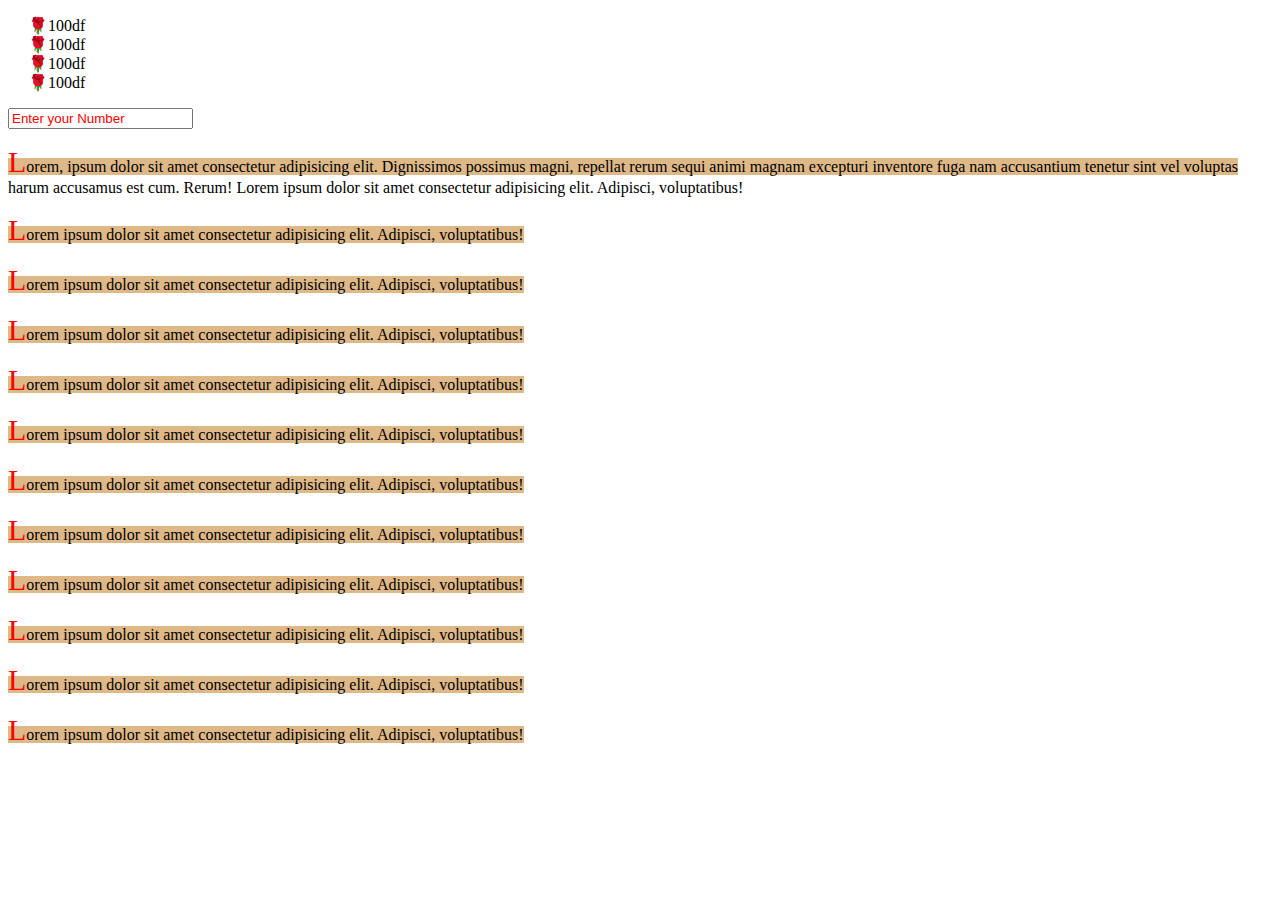
<file: index.html>
<!DOCTYPE html>
<html lang="en">

<head>
    <meta charset="UTF-8">
    <meta name="viewport" content="width=device-width, initial-scale=1.0">
    <title>CSS</title>
    <link rel="stylesheet" href="./style/main.css">

</head>

<body>
    <ul>
        <li>100df</li>
        <li>100df</li>
        <li>100df</li>
        <li>100df</li>
    </ul>
<input type="text" placeholder="Enter your Number">
    <p id="para">Lorem, ipsum dolor sit amet consectetur adipisicing elit. Dignissimos possimus magni, repellat rerum sequi animi magnam excepturi inventore fuga nam accusantium tenetur sint vel voluptas harum accusamus est cum. Rerum! Lorem ipsum dolor sit amet consectetur adipisicing elit. Adipisci, voluptatibus!</p>
    <p>Lorem ipsum dolor sit amet consectetur adipisicing elit. Adipisci, voluptatibus!</p>
    <p>Lorem ipsum dolor sit amet consectetur adipisicing elit. Adipisci, voluptatibus!</p>
    <div>
        <p>Lorem ipsum dolor sit amet consectetur adipisicing elit. Adipisci, voluptatibus!</p>
        <p>Lorem ipsum dolor sit amet consectetur adipisicing elit. Adipisci, voluptatibus!</p>
        <p>Lorem ipsum dolor sit amet consectetur adipisicing elit. Adipisci, voluptatibus!</p>
        <p>Lorem ipsum dolor sit amet consectetur adipisicing elit. Adipisci, voluptatibus!</p>
        <p>Lorem ipsum dolor sit amet consectetur adipisicing elit. Adipisci, voluptatibus!</p>
        <p>Lorem ipsum dolor sit amet consectetur adipisicing elit. Adipisci, voluptatibus!</p>
    </div>
    <p>Lorem ipsum dolor sit amet consectetur adipisicing elit. Adipisci, voluptatibus!</p>
    <p>Lorem ipsum dolor sit amet consectetur adipisicing elit. Adipisci, voluptatibus!</p>
    <p>Lorem ipsum dolor sit amet consectetur adipisicing elit. Adipisci, voluptatibus!</p>

    <!-- <p id="">Lorem ipsum dolor sit amet, consectetur adipisicing elit. Exercitationem, blanditiis!</p>
    <span>😊</span>
    <div class="box">
        <p id="">Lorem ipsum dolor sit amet, consectetur adipisicing elit. Exercitationem, blanditiis!</p>
        <p id="">Lorem ipsum dolor sit amet, consectetur adipisicing elit. Exercitationem, blanditiis!</p>
        <div class="box">
            <p id="">Lorem ipsum dolor sit amet, consectetur adipisicing elit. Exercitationem, blanditiis!</p>
          <p id="">Lorem ipsum dolor sit amet, consectetur adipisicing elit. Exercitationem, blanditiis!</p>

      </div>
    </div> -->
    
    <!-- <p id="">Lorem ipsum dolor sit amet, consectetur adipisicing elit. Exercitationem, blanditiis!</p> -->
    <!-- <input type="text" required>
    <input type="text" disabled>
    <input type="text" required> -->
<!-- <div class="box"></div>
<div class="rel">
    <div>
        
    </div>
</div> -->
<!-- <div class="mask">
    
    <img src="./images/bg-2.jpg" alt="">
</div> -->
<!-- <div class="box2">
    lorem
</div> -->
<!-- <h1>Helllllos</h1>
<h1>Helllllos</h1>
<h1>Helllllos</h1>
<h1>Helllllos</h1>
<h1>Helllllos</h1>
<h1>Helllllos</h1>
<h1>Helllllos</h1>
<h1>Helllllos</h1>
<h1>Helllllos</h1>
<h1>Helllllos</h1>
<h1>Helllllos</h1>
<h1>Helllllos</h1>
<h1>Helllllos</h1>
<h1>Helllllos</h1>
<h1>Helllllos</h1>
<h1>Helllllos</h1>
<h1>Helllllos</h1>
<h1>Helllllos</h1>
<h1>Helllllos</h1>
<h1>Helllllos</h1>
<h1>Helllllos</h1>
<h1>Helllllos</h1>
<h1>Helllllos</h1>
<h1>Helllllos</h1>
<h1>Helllllos</h1>
<h1>Helllllos</h1>
<h1>Helllllos</h1>
<h1>Helllllos</h1>
<h1>Helllllos</h1>
<h1>Helllllos</h1>
<h1>Helllllos</h1>
<h1>Helllllos</h1>
<h1>Helllllos</h1>
<h1>Helllllos</h1>
<h1>Helllllos</h1>
<h1>Helllllos</h1>
<h1>Helllllos</h1>
<h1>Helllllos</h1>
<h1>Helllllos</h1>
<h1>Helllllos</h1>
<h1>Helllllos</h1>
<h1>Helllllos</h1>
<h1>Helllllos</h1>
<h1>Helllllos</h1>
<h1>Helllllos</h1>
<h1>Helllllos</h1> -->
    <!-- <h1>MY WEB PAGE</h1> -->
    <!-- <div class="box"> -->
      <!--  lorem Lorem ipsum dfvbvhjdvjdn dfvhbdfhbvhjdolor sit amet consectetur adipisicing  Llaboriosam! -->
      <!-- AKIL MADHAV
    </div>
    <div >
        <ul>
            <li>Lorem ipsum dolor sit amet.</li>
            <li>Lorem ipsum dolor sit amet.</li>
            <li>Lorem ipsum dolor sit amet.</li>
        </ul>
    </div>
    <div class="boxs">Lorem ipsum dolor sit amet consectetur adipisicing elit. Eum laborum magni laboriosam voluptate est nulla culpa illo repudiandae magnam, sit quas iusto ullam tempora libero omnis! Ipsam porro, inventore iusto ipsum obcaecati odit. Modi velit accusamus architecto, voluptas unde veritatis id at natus maiores pariatur laboriosam, ut corrupti illo non nisi tenetur possimus tempora eius quasi recusandae doloribus eveniet esse! Id dignissimos culpa quibusdam magnam quia nihil quos earum ad nobis modi totam nesciunt iste reiciendis, dolorum quasi voluptas quam aliquid, aspernatur molestias asperiores cum impedit. Fugit molestias culpa vel sapiente ipsam, doloremque perspiciatis, harum eos veritatis corporis facere soluta.</div>
    <div class="boxs"> hello world</div>
    <a href="">click here</a> -->
    <!-- <h1>MY WEB PAGE</h1>
    <h1>MY WEB PAGE</h1>
    <h1>MY WEB PAGE</h1>
    <h1>MY WEB PAGE</h1>
    <h1>MY WEB PAGE</h1>
    <h1>MY WEB PAGE</h1>
    <h1>MY WEB PAGE</h1>
    <h1>MY WEB PAGE</h1>
    <h1>MY WEB PAGE</h1>
    <h1>MY WEB PAGE</h1>
    <h1>MY WEB PAGE</h1>
    <h1>MY WEB PAGE</h1>
    <h1>MY WEB PAGE</h1>
    <h1>MY WEB PAGE</h1>
    <h1>MY WEB PAGE</h1>
    <h1>MY WEB PAGE</h1>
    <h1>MY WEB PAGE</h1>
    <h1>MY WEB PAGE</h1>
    <h1>MY WEB PAGE</h1>
    <h1>MY WEB PAGE</h1>
    <h1>MY WEB PAGE</h1>
    <h1>MY WEB PAGE</h1> -->
<!-- 
    <div class="box1"></div>
    <div class="box2"></div> -->


    <!-- <div class="box">
        <p>Paragraph 1</p>
        <p>Paragraph 2</p>
        <section>
            <p>Paragraph 3</p>
            <main>
                <p>Paragraph 4</p>
            </main>
        </section>
        <p>Paragraph 5</p>
        <p>Paragraph 6</p>
    </div>
    <p>Paragraph 7</p>
    <p>Paragraph 8</p>
    <span></span>
    <p>Paragraph 9</p>
    <p>Paragraph 10</p> -->
    <!-- <input type="range" oninput="change(this.value) " min="240" max="800">
    
        <h1 id="head" class="hed"> My Web Page </h1>
        <div class="box">
            <h1 id="head" class="hed"> My Web Page </h1>
        </div>
        <div class="box">
            <h1 id="head" class="hed"> My Web Page </h1>
        </div>
        <div class="box">
            <h1 id="head" class="hed"> My Web Page </h1>
        </div>
        <div class="box">
            <h1 id="head" class="hed"> My Web Page </h1>
        </div>
        <div class="divbox">
            <p>Lorem ipsum dolor sit amet.</p>
            <p id="para">Lorem ipsum dolor sit amet.</p>
        </div>
  
    <script>
        function change(val) {
            var root=document.querySelector(':root');
            root.style.setProperty('--hue', val);
        }
    </script> -->
    <!-- <div class="box">
        <p>
            <img src="./images/1-2.jpg" alt="">
            Lorem ipsum dolor sit amet consectetur adipisicing elit. Aperiam nihil nesciunt perferendis? Rem aspernatur, porro aliquid vel iure delectus blanditiis esse voluptates nam laborum, consequatur maxime architecto quasi provident odio!
            Lorem ipsum dolor sit amet consectetur adipisicing elit. Aperiam nihil nesciunt perferendis? Rem aspernatur, porro aliquid vel iure delectus blanditiis esse voluptates nam laborum, consequatur maxime architecto quasi provident odio!
            Lorem ipsum dolor sit amet consectetur adipisicing elit. Aperiam nihil nesciunt perferendis? Rem aspernatur, porro aliquid vel iure delectus blanditiis esse voluptates nam laborum, consequatur maxime architecto quasi provident odio!
            Lorem ipsum dolor sit amet consectetur adipisicing elit. Aperiam nihil nesciunt perferendis? Rem aspernatur, porro aliquid vel iure delectus blanditiis esse voluptates nam laborum, consequatur maxime architecto quasi provident odio!
            Lorem ipsum dolor sit amet consectetur adipisicing elit. Aperiam nihil nesciunt perferendis? Rem aspernatur, porro aliquid vel iure delectus blanditiis esse voluptates nam laborum, consequatur maxime architecto quasi provident odio!
            Lorem ipsum dolor sit amet consectetur adipisicing elit. Aperiam nihil nesciunt perferendis? Rem aspernatur, porro aliquid vel iure delectus blanditiis esse voluptates nam laborum, consequatur maxime architecto quasi provident odio!
            Lorem ipsum dolor sit amet consectetur adipisicing elit. Aperiam nihil nesciunt perferendis? Rem aspernatur, porro aliquid vel iure delectus blanditiis esse voluptates nam laborum, consequatur maxime architecto quasi provident odio!
            Lorem ipsum dolor sit amet consectetur adipisicing elit. Aperiam nihil nesciunt perferendis? Rem aspernatur, porro aliquid vel iure delectus blanditiis esse voluptates nam laborum, consequatur maxime architecto quasi provident odio!
            Lorem ipsum dolor sit amet consectetur adipisicing elit. Aperiam nihil nesciunt perferendis? Rem aspernatur, porro aliquid vel iure delectus blanditiis esse voluptates nam laborum, consequatur maxime architecto quasi provident odio!
            Lorem ipsum dolor sit amet consectetur adipisicing elit. Aperiam nihil nesciunt perferendis? Rem aspernatur, porro aliquid vel iure delectus blanditiis esse voluptates nam laborum, consequatur maxime architecto quasi provident odio!
            Lorem ipsum dolor sit amet consectetur adipisicing elit. Aperiam nihil nesciunt perferendis? Rem aspernatur, porro aliquid vel iure delectus blanditiis esse voluptates nam laborum, consequatur maxime architecto quasi provident odio!
            Lorem ipsum dolor sit amet consectetur adipisicing elit. Aperiam nihil nesciunt perferendis? Rem aspernatur, porro aliquid vel iure delectus blanditiis esse voluptates nam laborum, consequatur maxime architecto quasi provident odio!
            Lorem ipsum dolor sit amet consectetur adipisicing elit. Aperiam nihil nesciunt perferendis? Rem aspernatur, porro aliquid vel iure delectus blanditiis esse voluptates nam laborum, consequatur maxime architecto quasi provident odio!
        </p>
    </div>


    <input type="text">
    <input type="number" readonly >
    <input type="password" readonly>
     -->
</body>

</html>

<!-- HOW TO WRITE
    inline      -> using STYLE attribute in elements  
    internal    -> using STYLE tag in head part of web document
    external    -> using external .css file and link/add to the documents
    *priority    inline -1
    *priority    internal -2
    *priority    External -3

 -->
<!-- SYNTAX
                declaration    declaration
    selector {property:value;property:value}

    selector -> HTML Elements select

                Element name (eg:h1)
                id           (#)   :- unique in the document
                                      same element does not have multiple id
                                      multiple element does not have same id
                                      more prority than class,element
                class name   (.)   :- same element may have multiple classes
                                      multiple element may have same classes
                                      2nd priority 
                universal    (*)
                grouping     (,)

                combinator selectors
                    Descendent          (space) -> select all children of that elemet
                    child               (>) -> Slect immidiate children
                    Adjecent sibling    (+) -> Select immidiate followed element
                    General  sibling    (~) -> Select all following elements

                Attribute Selectors
                    Attribute name      ([])
                    Attribute value     ( = ,*= ,+= ,|= ,&= ,~= ,^= )

                Psuedo Selectors
                    psuedo class        (:)
                    Psuedo Elements     (::)
    
    Declaration -> 
                    property = what style ?
                    value    = what style value based on property ?

    color       ->  color name
                    hex  #ffff 
                    rgb  rgb(255,255,255)
                    rgba rgba(255,255,255,0.5)
                    hsl  hsl(20,30,50)
    
    units       ->  px
                    % -responsive
                    cm
                    in
                    vh
                    vw
                    em
                    rem
                    deg
                    

    Rule        -> Defines rules 
                    @import
                    @font-face
                    @media
                    @keframes

    Properties  ->  Containers for storing property,value
    (variables)         eg:- --theme-color:red;
                

 -->
</file>
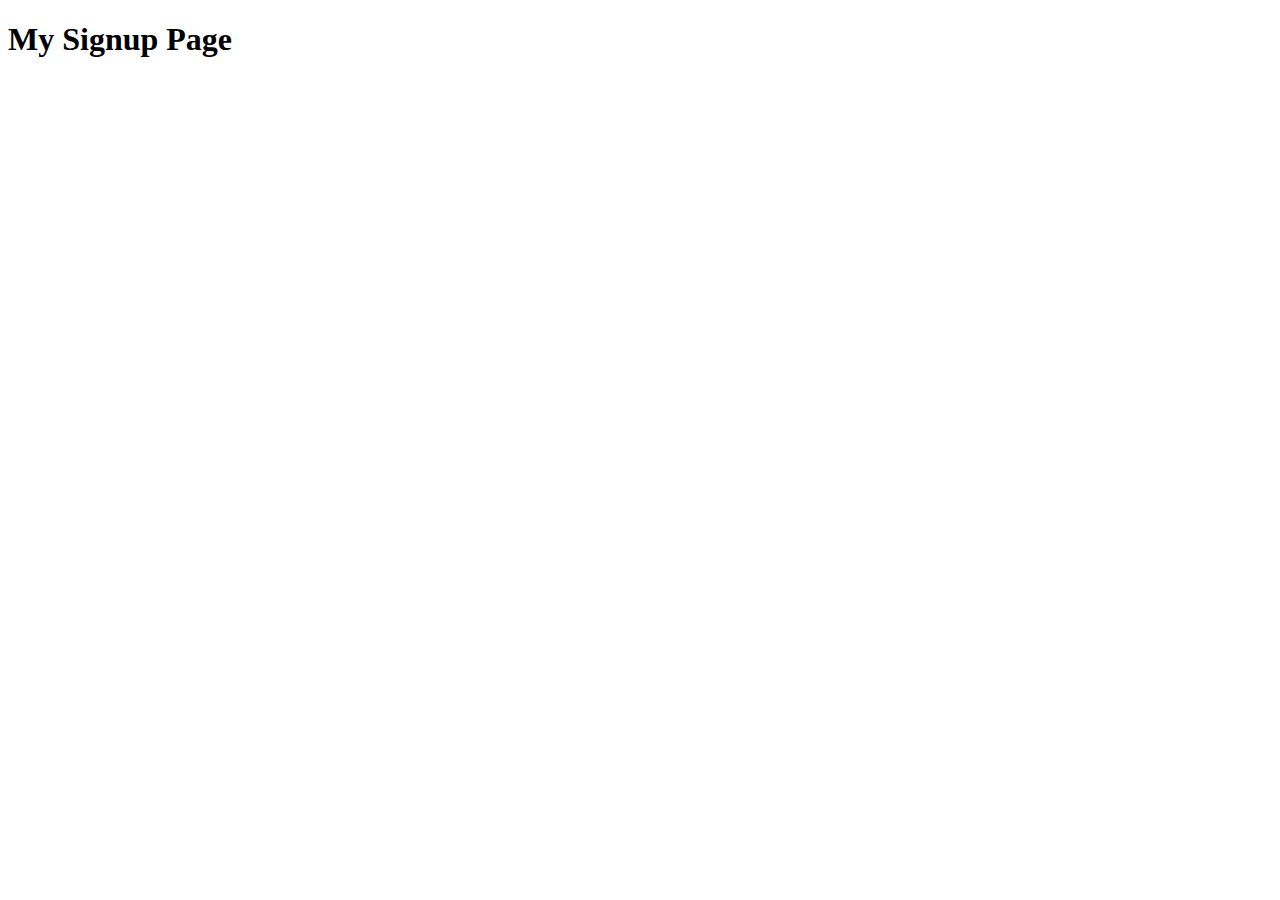
<file: pages/signup.html>
<!DOCTYPE html>
<html lang="en">
<head>
    <meta charset="UTF-8">
    <meta name="viewport" content="width=device-width, initial-scale=1.0">
    <title>Signup</title>
    <link rel="stylesheet" href="../style/main.css">
    <!-- <style>
        h1{
            text-align: center;
            color: red;
        }
    </style> -->
</head>
<body>
    <h1>My Signup Page</h1>
</body>
</html>
</file>
<file: style/main.css>
/* 
 *{
    margin: 10px;
    padding: 10px;
} 
.box{
     width:50%; 
     height: 20vh; 
    background-color: gold;
     position: absolute; 
     top: 50px; 
     bottom: 50px; 
     right: 100px; 
     left: 100px; 
    
}
.box img{
    float: right;
    box-sizing: border-box;
    padding: 10px;
}
.rel{
    width: 80%;
    height: 60vh;
    padding: 10px;
    background-color: red;
     position: relative; 
    top: 50px;
}
.rel > div{
    height: 50vh;margin: 20px;
    background-color: green;
     position: relative; 
}
.box2{
    width:200px;
    height: 200px;
    padding: 50px;
    box-sizing: border-box;
     border-radius: 50%; 
    background-color: goldenrod;
     position: absolute;
    top: 50%;
    left: 50%;
    transform: translate(-50%,-50%); 
     margin: auto; 
    

     bottom: 50px; 
     right: 100px; 
     left: 100px; 
}
 input{
    padding: 20px;
}
input[readonly]{
    background-color: red;
} 
 .mask{ 
     -webkit-mask-image: url(../images/flipkart.png); 
     mask-image: url(../images/flipkart.png); 
     -webkit-mask-repeat: round; 
   mask-repeat:round;     
 } 
 body{ 
    background:linear-gradient( to top,var(--bg-primary),var(--secondary),var(--bg-secondary,var(--primary)));
     background-image:url(../images/1-2.jpg) ; 
     background-repeat: no-repeat; 
     background-size: 100% 100%; 
     background-attachment: fixed; 
     background-position: top ; 
     background-blend-mode:screen ; 
     background-size: 100% 100%; 
     background-position: 0px 0px,0px 0px,0px 0px,0px 0px,0px 0px,0px 0px,0px 0px,0px 0px,0px 0px,0px 0px,0px 0px; 
 } 
 div{
    margin: auto;
    width: 30%; 
     margin-left: auto;
    margin-right: auto; 
     color: red;
    padding: 20px;
    background:linear-gradient( 45deg,var(--bg-primary),var(--secondary),var(--bg-secondary,var(--primary)))
    
}
.boxs{ 
     display: none; 
     visibility: hidden; 
     height: 200px;
    overflow-y: scroll;

} 
 
ul li{
    list-style:  square ; 
     list-style-image: url("../images/flipkart.png"); 
     list-style-position: inside;
    
} 
 .box{
    background-image: radial-gradient(18% 28% at 24% 50%, #CEFAFFFF 7%, #073AFF00 100%),
    radial-gradient(18% 28% at 18% 71%, #FFFFFF59 6%, #073AFF00 100%),
    radial-gradient(70% 53% at 36% 76%, #73F2FFFF 0%, #073AFF00 100%),
    radial-gradient(42% 53% at 15% 94%, #FFFFFFFF 7%, #073AFF00 100%),
    radial-gradient(42% 53% at 34% 72%, #FFFFFFFF 7%, #073AFF00 100%),
    radial-gradient(18% 28% at 35% 87%, #FFFFFFFF 7%, #073AFF00 100%),
    radial-gradient(31% 43% at 7% 98%, #FFFFFFFF 24%, #073AFF00 100%),
    radial-gradient(21% 37% at 72% 23%, #D3FF6D9C 24%, #073AFF00 100%),
    radial-gradient(35% 56% at 91% 74%, #8A4FFFF5 9%, #073AFF00 100%),
    radial-gradient(74% 86% at 67% 38%, #6DFFAEF5 24%, #073AFF00 100%),
    linear-gradient(125deg, #4EB5FFFF 1%, #4C00FCFF 100%); 

     background:conic-gradient(90deg, var(--bg-primary),var(--secondary),var(--bg-secondary,var(--primary))); 
     margin: 10px 50px;
    padding: 10px 20px;
    height: 50vh;
    background-color: var(--secondary);
    border-radius: 5px;
    box-shadow: 1px 2px 3px 1px var(--tile-primary); 
     Typography 
     color:var(--border) ;
    text-align: justify;
    text-transform: uppercase; 
     text-decoration-line: underline; 
     text-decoration-style: wavy;
    text-decoration-color: var(--primary);
    text-decoration-thickness: 5px; 
     text-wrap: nowrap; 
     text-shadow: 1px 1px 3px black;
    text-indent: 20px; 
     text-align-last: justify; 
     font-size: larger;
    font-weight: bolder;
    font-family: 'Courier New', Courier, monospace; 
     word-wrap: break-word; 
     line-height: 30px; 
     word-spacing: 50px; 
     letter-spacing: 15px; 
 }
 a{
    margin:50px;
    background-color: #ff0000;
    padding: 8px 10px;
    color: white;
    text-decoration: none;
} 


 .box1{
    background-color: var(--secondary);
    width: 100%;
    height: 100vh;
    margin-top: 200px;
    background-image: url(../images/bg-2.jpg);
} 
 .box2{
    background-color: var(--primary);
    width: 100%;
    height: 100vh;
    margin-top: 100px;
} 
 h1{
    text-align: center;
    color: var(--title-sub);
} 
 html{
    font-size: 30px;
}


#para{
    font-size: 0.5rem;
}

.box{
    background-color: var(--bg-secondary);
    width: 200px;
    height: 200px;
    border-radius: 10px;
    box-shadow: 1px 1px 6px 1px var(--primary);
    display: inline-block;
    margin: 10px;
}

.divbox{
    width: 100%;
    height: 100vh;
    border: 5px solid red;
    padding: 30px;
    font-size: 20px;
} 



.box{
    width:50%;
    height: 50vh;
    background-color: var(--bg-secondary);
}

.box  p{
    color:var(--title-sub)
} 
  h1{ 
     background-color: var(--primary); 
     margin-top: 10px;
    margin-right: 20px;
    margin-bottom: 30px;
    margin-left: 40px; 
      shorhand 
     text-align: center;
    margin-left: auto;
    margin-right: auto;
    width: 50%; 

     border-width: 15px 20px 30px 40px; 
         border-top-width: 20px;
        border-bottom-width: 30px; 
     border-style: solid double dotted ridge; 
         border-bottom-style: double; 
     border-color: var(--bg-secondary) red green blue;  
         border-bottom-color: red; 

     border: 10px solid var(--border); 
     border-radius:200px 300px 400px 100px; 
    
     padding: 50px; 

 }  */
 :root{
    /* color  */
   --hue:340;

   --primary: hsl(var(--hue),69%,61%);
   --secondary:hsl(var(--hue),69%,50%);
   --bg-primary: hsl(var(--hue),60%,9%);
   --bg-secondary:hsl(var(--hue),20%,56%);
   --border:hsl(var(--hue),19%,80%);
    /* Font  */
   --tile-primary: var(--bg-primary); 
   --title-sub: var(--secondary);
   --fs-primary:25px;
   --fs-secondary:16px;

}
p::first-letter{
color: Red;
font-size: 30px;
}
::placeholder{
    color: red;
}

li::marker{
    content: '🌹';
}
::selection{
    background-color: red;
    color: aliceblue;
    
}

p::first-line{
    background-color: burlywood;
}
/* p:first-child{
    background-color: blue;
}
p:last-child{
    background-color: red;
}
:nth-child(odd){
    background-color: chartreuse;
    border: 5px solid green;
}
div{
    border: 5px solid red;
} */
/* p:first-child{
    background-color: yellow;
}
p:last-child{
    background-color: chartreuse;
}
p:nth-child(even){
    background-color: blue;
}

.box,.df{
    width: 150px;
    height: 150px;
    padding: 10px;
    box-sizing: border-box;
    background-color: var(--primary);
    border-radius: 20px;
    transition: 1s;
    transition-timing-function: ease;
    display: inline-block;
}
span.box:hover{
color: green;
display: block;
}
.box p{
    display: none;
    transition: 1.5s;
}
.box:hover p{
    display: block;
}

div:hover{
    width:500px;
    border: 3px solid var(--border);
    background-color: var(--secondary);
}
input:valid{
    background-color: green;
}
input:invalid{
    background-color: red;
}

input:disabled{
    background-color: black;
} */
</file>
